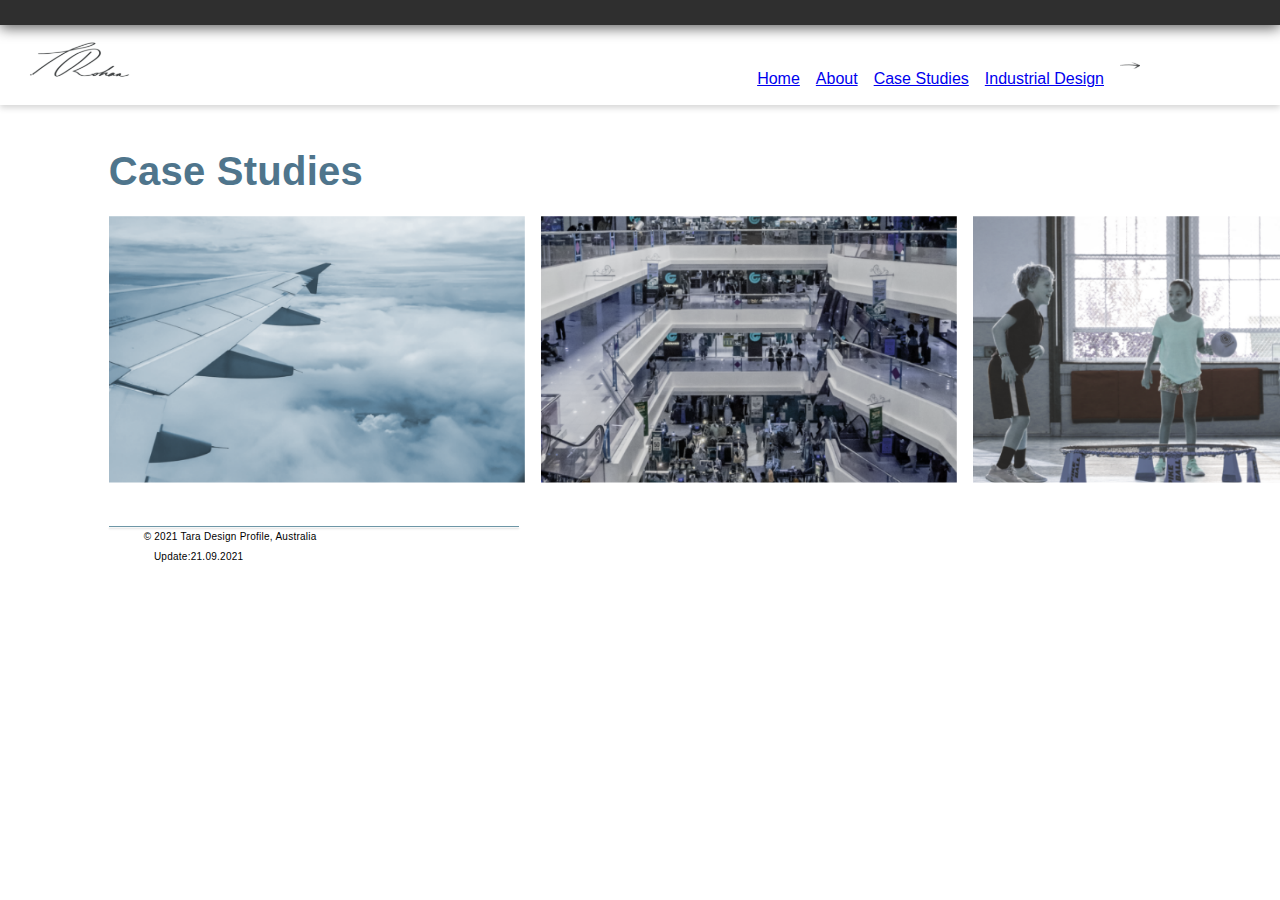
<file: MyWork.html>
<!DOCTYPE html>
<html lang="en">

<head>
    <meta name="viewport" content="width=device-width, initial-scale=1.0" />
    <link href="@import url('https://fonts.googleapis.com/css2?family=Montserrat:wght@300&display=swap">
    <link href="css/MyWork.css" rel="stylesheet" type="text/css">
    <meta charset="UTF-8">
    <meta http-equiv="X-UA-Compatible" content="IE=edge">
    <meta name="viewport" content="width=device-width, initial-scale=1.0">
    <title>Tara's Case Studies</title>
</head>

<body>
    <header>
        <div class="TopBar"></div>
        <nav>
            <img id="logo" src="./Images/Websitesigniture_v1.png" alt="TRohan Logo">
            <ul class="nav">
                <il> <a class="UxNavBar" href="./UX_UI_HW_17/index.html">Home</a></il>

                <il><a class="UxNavBar" href="#">About</a></il>

                <il><a class="UxNavBar" href="MyWork.html">Case Studies</a></il>

                <il><a class="UxNavBar" href="#">Industrial Design</a></il>

                <img id="logo" class="Industrialarrow" src="./Images/industrialarrow.svg">
            </ul>
        </nav>
    </header>
    <section class="CaseStudies">
        <main>
            <H2>Case Studies</H2>
            <div class="CaseStudy">
                <img class="JetOff" src="./Images/Casestudy_1_JetOffCard.v2.png">
                <div class="JetOffoverlay">
                    <div class="sidebar"></div>
                    <h3>Post-Pandemic <br>Travel</h3>
                    <p>JetOFF,</p>
                    <p>Mobile Application</p>
                </div>

                <img class="Itemis" src="./Images/Casestudy_2_ItemisCard.v1.png">
                <div class="Itemisoverlay">
                    <div class="sidebar"></div>
                    <h3>Shopping <br>Search</h3>
                    <p>Itemis,</p>
                    <p>Mobile Application</p>
                </div>
                <img class="Life_BeInIt" src="./Images/Casestudy_3_LBII.v1.png">
                <div class="Life_BeInItoverlay">
                    <div class="sidebar"></div>
                    <h3>School<br>Incursion</h3>
                    <p>Life.Be In It</p>
                    <p>Website</p>
                </div>
            </div>
</body>
<section class="footer">


    <div class="socialmedia">
        <img class="sociallinks" src="./Images/Email.png" alt="My email">
        <img id="insta" class="sociallinks" src="./Images/instagram@2x.png" alt="My #Instagram">
        <img class="sociallinks" src="./Images/Linkedin.png" alt="my linked in">
    </div>
    <hr>
    <p class="smalltext">© 2021 Tara Design Profile, Australia</p>
    <p id="update" class="smalltext"> Update:21.09.2021</p>
</section>

</html>
</file>
<file: css/MyWork.css>
/*Please note particular parts in the redling have been over calculated and restricted certian movement. This means in appearance it is the same but the pixel values may have had to be changed ever so slightly. for the purposes of the website screen visability structure*/

* {
    box-sizing:border-box;
    padding:0;
    margin:0;
}
.ln{ 
    border: 1px solid black;}

header{
    margin: 0 0 0 0;
    width:100%;
    height:105px;
    padding:0 0 30px 0;
    position: relative;
    box-shadow:  0 3px 6px rgba(0, 0, 0, 16%);
    display: flex;
    align-items:flex-end;
    flex-direction: column;
}

.TopBar{
Width:100%;
position:absolute;
height:25px;
background-color:#2f2f2f;
box-shadow: 0 3px 14px rgba(0, 0, 0, 63%);
z-index: 1;
align-self:flex-start;
}
nav {
    margin:0 0 0 0;
    padding:20px 140px 0 0;
    width:100%;
    justify-content: left;
    align-items:flex-end;
    display:flex;
}
img{
    width:140px;
  cursor: pointer;
  clip-path: inset(0 0 9% 0);
  margin-right: auto;
}

.il{
    text-decoration:none;
    
}
.UxNavBar {
 /*   border: 1px solid black;*/
    height:40px;
    transform: translate(0,10px);
    margin: 0 0 0 0;
    font-family: 'Montserrat', sans-serif;
    Font-size: 16px;
    padding: 0 12px 0px 0;
    cursor: pointer;
}

.UxNavBar:hover{
    background-image: url(../Images/ActivatedUnderline.png);
    background-clip:padding-box;
    background-position:bottom center;
    background-repeat: no-repeat;
}

.Industrialarrow {
    margin:0;
    padding: 0 0 14.5px 0;
    width:20px;
    cursor: pointer;

}
.CaseStudies{
    margin: 4% 0 0 8.5%;
}
main {
    float:left;
    max-width: 35%;
   /* border:1px solid black;*/
    font-family: 'Montserrat', sans-serif;
    Font-size: 14px;
    flex-wrap:wrap;
}
h2{
    font-family: 'Montserrat', sans-serif;
    Font-size: 2.5rem;
    font-weight:bold;
    letter-spacing: 0.26px;
    line-height: 30px;
    color: #4F758C;
    
    margin: 0 0 0 0;
    padding: 0 0 0 0;
}
h4 { 
    font-family: 'Montserrat', sans-serif;
    Font-size: 1.625rem;
    font-weight:bold;
    color: #4F758C; 
    padding: 62px 0 8.1px 0 
}
h3 { 
    font-family: 'Montserrat', sans-serif;
    Font-size: 1.5rem;
    font-style: italic;
    font-weight:bold;
    color: white; 
    line-height: 30px;
    padding: 0 0 1.5rem 0; }
button{
    display:block;
    border:none;
    Color: #fafafa;
    background-color:#5f6973;
    Padding: 5.5px 14px;
    border-radius:18px;
    font-size: 14px;
    cursor: pointer;
}

button:hover {
    background-color: #fafafa;
    color:#5f6973;
    border: 2px solid #6D96A6;
    transition:ease-in-out 300ms 300ms
}
aside {
    width:45%;
    margin-right: 8rem;
    float:right;
   /*border: 1px solid black; */
    display:grid;
    grid-template-columns: repeat(1,1fr);
    grid-template-rows: repeat(2,1fr);

}
.nested{
    display:grid;
    grid-template-columns: 90px 90px;
    grid-template-rows: 29px;
    grid-gap: 16px;
    grid-column: 1/4;
    grid-row: 1/4;

    justify-content: right;
}
.pdf{
    height: auto;
    margin:0;
    align-items:flex-end;
    
}
.Coverimage{
    width:110%;
    position:block;
   align-items:flex-end;
   clip-path: inset(0% 4.5% 0% 0%);
   margin: 10% -10% 0 0;
   grid-column: 1/4;
}



/*MyWorkPage*/

.CaseStudy
{
    Padding:30px 0px 0 0px;
    margin: 0;
    width:80rem;
    display:grid;
    grid-template-columns: 1fr 1fr 1fr;
    grid-template-rows: 1fr;
    grid-gap: 16px;
    position:relative;
}

.JetOff{
   grid-area:1/1;
    display:block;
    width:100%;
}

.JetOffoverlay{
    grid-area:1/1/1/1;
    position: absolute;
    top:0; 
    left:0;
    width:100%;
    height:91%;
    background-color:#394A59;
    color:white;
    Display:flex; 
    flex-direction: column;
    align-items: flex-start;
    justify-content: flex-end;
    padding: 0 0 2.2rem 6rem; 
    Opacity:0%;
    transition: opacity 0.25s;
}

.JetOffoverlay:hover{
    grid-area:1/1/1/1;
    position: absolute;
    top:0; 
    left:0;
    width:100%;
    height:91%;
    background-color:#394A59;
    color:white;
    Display:flex; 
    flex-direction: column;
    align-items: flex-start;
    justify-content: flex-end;
    padding: 0 0 2.2rem 6rem; 
    Opacity:1;
    transition: opacity 0.25s;
}

.JetOffoverlay > *{
    transform: translateY(20px);
    transition: transform 0.25s;
}
.JetOffoverlay:hover > *{
    transform: translateY(0px);
}


.Itemis{
    grid-area:1/2/1/2;
     display:block;
     width:100%;
 }
 
 .Itemisoverlay{
     grid-area:1 / 2/ 1 / 2;
     position: absolute;
     top:0; 
     left:0;
     width:100%;
     height:91%;
     background-color:#394A59;
     color:white;
     Display:flex; 
     flex-direction: column;
     align-items: flex-start;
     justify-content: flex-end;
     padding: 0 0 2.2rem 6rem; 
     Opacity:0%;
     transition: opacity 0.25s;
 }
 
 .Itemisoverlay:hover{
     grid-area:1 / 2/ 1 / 2;
     position: absolute;
     top:0; 
     left:0;
     width:100%;
     height:91%;
     background-color:#394A59;
     color:white;
     Display:flex; 
     flex-direction: column;
     align-items: flex-start;
     justify-content: flex-end;
     padding: 0 0 2.2rem 6rem; 
     Opacity:1;
     transition: opacity 0.25s;
 }
 
 .Itemisoverlay > *{
     transform: translateY(20px);
     transition: transform 0.25s;
 }
 .Itemisoverlay:hover > *{
     transform: translateY(0px);
 }

 .Life_BeInIt{
    grid-area:1/3/1/3;
     display:block;
     width:100%;
 }
 
 .Life_BeInItoverlay{
     grid-area:1 / 3/ 1 / 3;
     position: absolute;
     top:0; 
     left:0;
     width:100%;
     height:91%;
     background-color:#394A59;
     color:white;
     Display:flex; 
     flex-direction: column;
     align-items: flex-start;
     justify-content: flex-end;
     padding: 0 0 2.2rem 6rem; 
     Opacity:0%;
     transition: opacity 0.25s;
 }
 
 .Life_BeInItoverlay:hover{
     grid-area:1 / 3/ 1 / 3;
     position: absolute;
     top:0; 
     left:0;
     width:100%;
     height:91%;
     background-color:#394A59;
     color:white;
     Display:flex; 
     flex-direction: column;
     align-items: flex-start;
     justify-content: flex-end;
     padding: 0 0 2.2rem 6rem; 
     Opacity:1;
     transition: opacity 0.25s;
 }
 
 .Life_BeInItoverlay> *{
     transform: translateY(20px);
     transition: transform 0.25s;
 }
 .Life_BeInItoverlay:hover > *{
     transform: translateY(0px);
 }

 .sidebar {
     background-color: white;
     position: absolute;
     left:4.5rem;
     width:1rem;
     height:7rem;
     padding:0;
 }
 .footer {
    /* border: 1px solid black; */
     width: 100%;
    max-height:6rem;
     padding: 0px 0 0px 0;
     display:flex;
     flex-direction: column;
 
 }
 .socialmedia {
     width: 100%;
     position:relative;
     align-self: flex-end;
    
     
 }
 hr {border:none;
     border-bottom: 1px solid #6D96A6;
     box-shadow: 0 2px 2px 0 rgba(0, 0, 0, 0.16);
     }
 
 .sociallinks {
     float:right;
     width:2%;
     position:inline;
     padding: 10px 14px 7px 0; 
     cursor: pointer;
     align-items: baseline;
 }
 
 .smalltext {
     font-family: 'SFProText', sans-serif;
     Font-size: 10px;
     font-weight:normal;
     letter-spacing: 0.26px;
     margin: 1% 0 0 8.5%;
 }
 #update{
     font-family: 'SFProText', sans-serif;
     Font-size: 10px;
     font-weight:normal;
     letter-spacing: 0.26px;
     line-height:30px; 
     margin: 0 0 0 11%;
 }
</file>
